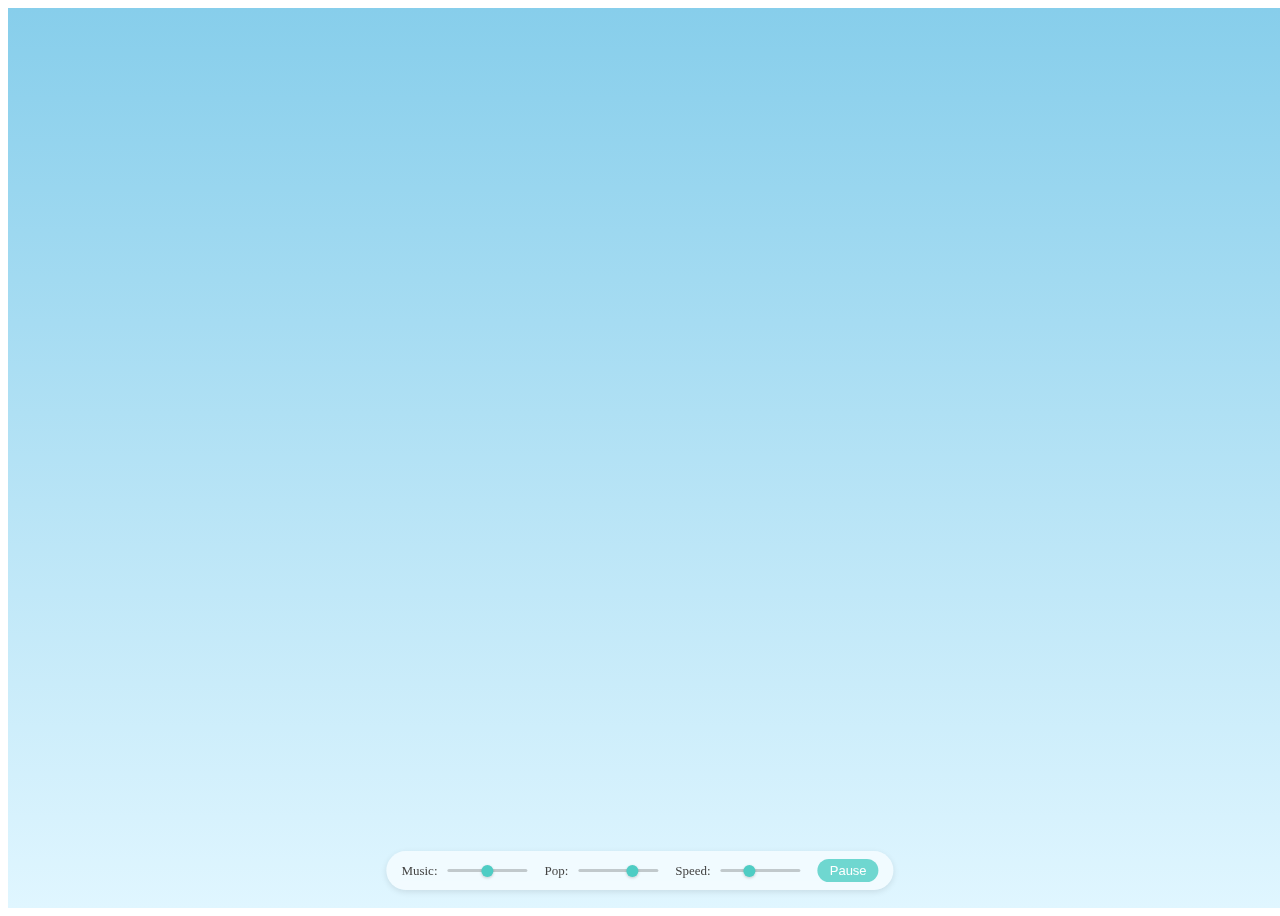
<file: index.html>
<!DOCTYPE html>
<html lang="en">

<head>
  <meta charset="UTF-8">
  <meta name="viewport" content="width=device-width, initial-scale=1.0">
  <title>Balloon Pop Game</title>
    <link rel="stylesheet" href="style.css">
  <script async src="https://pagead2.googlesyndication.com/pagead/js/adsbygoogle.js?client=ca-pub-9246031173098606"
     crossorigin="anonymous"></script>
<body>
  <div id="game-container">
    <div id="controls-container">
      <div id="volume-controls">
        <label>Music: <input type="range" id="bgm-volume" min="0" max="1" step="0.1" value="0.5"></label>
        <label>Pop: <input type="range" id="sfx-volume" min="0" max="1" step="0.1" value="0.7"></label>
      </div>
      <div id="speed-control">
        <label>Speed: <input type="range" id="balloon-speed" min="0.5" max="2" step="0.1" value="1"></label>
      </div>
      <button id="pause-button">Pause</button>
    </div>
  </div>
  <script src="script.js"></script>
</body>

</html>
</file>
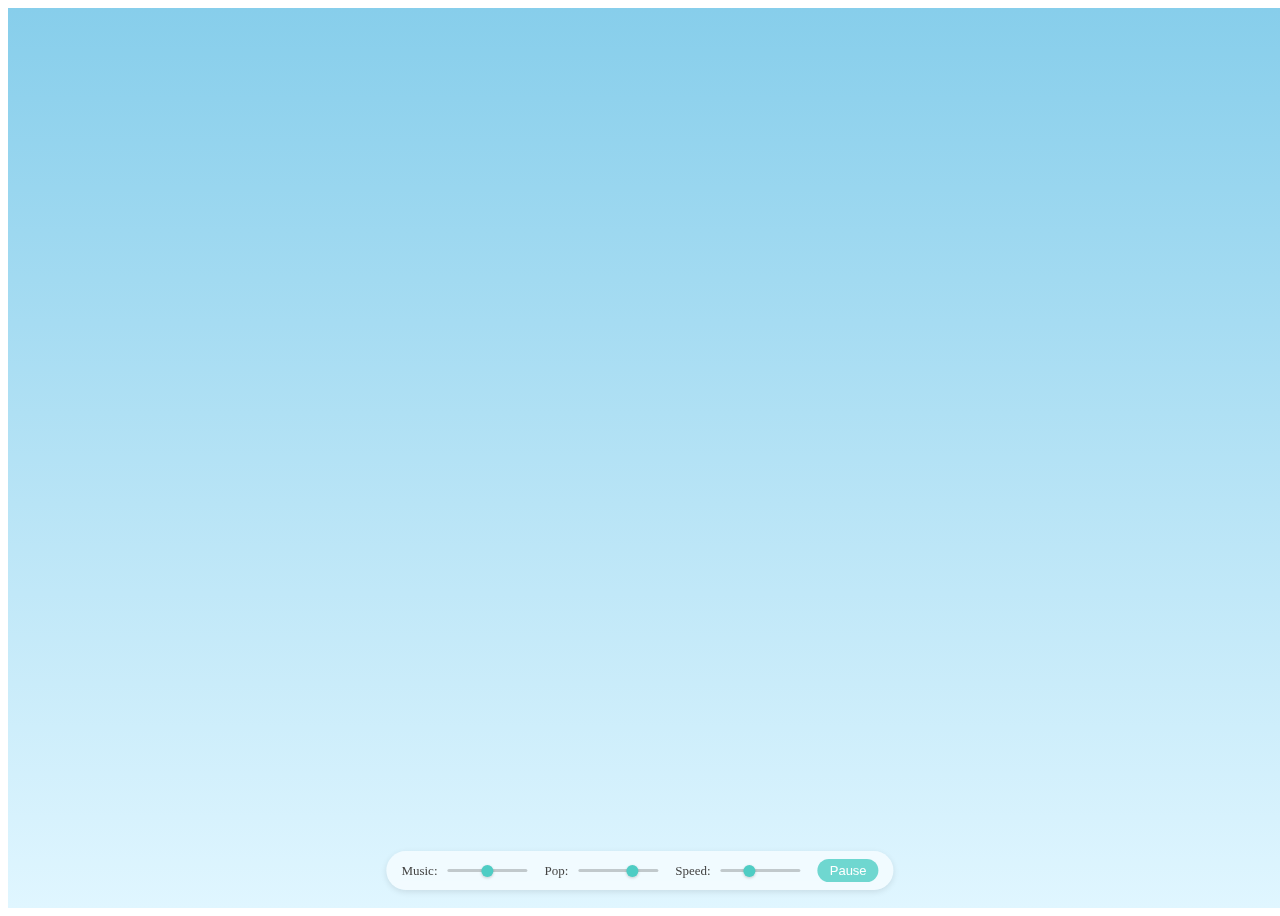
<file: Balloon-pop-game/index.html>
<!DOCTYPE html>
<html lang="en">

<head>
  <meta charset="UTF-8">
  <meta name="viewport" content="width=device-width, initial-scale=1.0">
  <title>Balloon Pop Game</title>
    <link rel="stylesheet" href="style.css">
<body>
  <div id="game-container">
    <div id="controls-container">
      <div id="volume-controls">
        <label>Music: <input type="range" id="bgm-volume" min="0" max="1" step="0.1" value="0.5"></label>
        <label>Pop: <input type="range" id="sfx-volume" min="0" max="1" step="0.1" value="0.7"></label>
      </div>
      <div id="speed-control">
        <label>Speed: <input type="range" id="balloon-speed" min="0.5" max="2" step="0.1" value="1"></label>
      </div>
      <button id="pause-button">Pause</button>
    </div>
  </div>
  <script src="script.js"></script>
</body>

</html>
</file>
<file: style.css>
<style>
        body {
            margin: 0;
            padding: 0;
            overflow: hidden;
            font-family: Arial, sans-serif;
        }

        #game-container {
            width: 100vw;
            height: 100vh;
            position: relative;
            background: linear-gradient(to bottom, #87CEEB, #E0F6FF);
            overflow: hidden;
        }

        .balloon {
            position: absolute;
            cursor: pointer;
            transition: transform 0.2s;
        }

        .balloon:hover {
            transform: scale(1.1);
        }

        #controls-container {
            position: fixed;
            bottom: 10px;
            left: 50%;
            transform: translateX(-50%);
            background: rgba(255, 255, 255, 0.6);
            padding: 8px 15px;
            border-radius: 20px;
            box-shadow: 0 2px 6px rgba(0, 0, 0, 0.1);
            display: flex;
            gap: 15px;
            align-items: center;
            z-index: 1000;
            backdrop-filter: blur(5px);
        }

        #volume-controls {
            display: flex;
            gap: 15px;
        }

        #controls-container label {
            display: flex;
            align-items: center;
            gap: 8px;
            color: #444;
            font-size: 13px;
            white-space: nowrap;
        }

        input[type="range"] {
            width: 80px;
            height: 3px;
            -webkit-appearance: none;
            background: rgba(0, 0, 0, 0.2);
            border-radius: 3px;
            outline: none;
        }

        input[type="range"]::-webkit-slider-thumb {
            -webkit-appearance: none;
            width: 12px;
            height: 12px;
            background: #4ECDC4;
            border-radius: 50%;
            cursor: pointer;
            box-shadow: 0 1px 3px rgba(0, 0, 0, 0.2);
        }

        input[type="range"]::-moz-range-thumb {
            width: 12px;
            height: 12px;
            background: #4ECDC4;
            border-radius: 50%;
            cursor: pointer;
            border: none;
            box-shadow: 0 1px 3px rgba(0, 0, 0, 0.2);
        }

        #pause-button {
            padding: 4px 12px;
            background: rgba(78, 205, 196, 0.8);
            border: none;
            border-radius: 15px;
            color: white;
            cursor: pointer;
            font-size: 13px;
            transition: all 0.2s;
            min-width: 50px;
        }

        #pause-button:hover {
            background: rgba(78, 205, 196, 1);
            transform: scale(1.05);
        }

        @keyframes particleFly {
            0% {
                transform: scale(1) translate(0, 0);
                opacity: 1;
            }
            100% {
                transform: scale(0) translate(var(--x, 50px), var(--y, 50px));
                opacity: 0;
            }
        }

        @keyframes popAnimation {
            0% {
                transform: scale(0.5);
                opacity: 0.7;
            }
            50% {
                transform: scale(1.5);
                opacity: 0.5;
            }
            100% {
                transform: scale(2);
                opacity: 0;
            }
        }

        @media (max-width: 768px) {
            #controls-container {
                padding: 6px 12px;
                gap: 8px;
                width: auto;
                max-width: 90%;
                flex-wrap: wrap;
                justify-content: center;
            }

            #volume-controls {
                gap: 8px;
                flex-wrap: wrap;
                justify-content: center;
            }

            #controls-container label {
                font-size: 12px;
            }

            input[type="range"] {
                width: 60px;
            }

            #pause-button {
                padding: 3px 10px;
                font-size: 12px;
            }
        }
    </style>
</file>
<file: Balloon-pop-game/style.css>
<style>
        body {
            margin: 0;
            padding: 0;
            overflow: hidden;
            font-family: Arial, sans-serif;
        }

        #game-container {
            width: 100vw;
            height: 100vh;
            position: relative;
            background: linear-gradient(to bottom, #87CEEB, #E0F6FF);
            overflow: hidden;
        }

        .balloon {
            position: absolute;
            cursor: pointer;
            transition: transform 0.2s;
        }

        .balloon:hover {
            transform: scale(1.1);
        }

        #controls-container {
            position: fixed;
            bottom: 10px;
            left: 50%;
            transform: translateX(-50%);
            background: rgba(255, 255, 255, 0.6);
            padding: 8px 15px;
            border-radius: 20px;
            box-shadow: 0 2px 6px rgba(0, 0, 0, 0.1);
            display: flex;
            gap: 15px;
            align-items: center;
            z-index: 1000;
            backdrop-filter: blur(5px);
        }

        #volume-controls {
            display: flex;
            gap: 15px;
        }

        #controls-container label {
            display: flex;
            align-items: center;
            gap: 8px;
            color: #444;
            font-size: 13px;
            white-space: nowrap;
        }

        input[type="range"] {
            width: 80px;
            height: 3px;
            -webkit-appearance: none;
            background: rgba(0, 0, 0, 0.2);
            border-radius: 3px;
            outline: none;
        }

        input[type="range"]::-webkit-slider-thumb {
            -webkit-appearance: none;
            width: 12px;
            height: 12px;
            background: #4ECDC4;
            border-radius: 50%;
            cursor: pointer;
            box-shadow: 0 1px 3px rgba(0, 0, 0, 0.2);
        }

        input[type="range"]::-moz-range-thumb {
            width: 12px;
            height: 12px;
            background: #4ECDC4;
            border-radius: 50%;
            cursor: pointer;
            border: none;
            box-shadow: 0 1px 3px rgba(0, 0, 0, 0.2);
        }

        #pause-button {
            padding: 4px 12px;
            background: rgba(78, 205, 196, 0.8);
            border: none;
            border-radius: 15px;
            color: white;
            cursor: pointer;
            font-size: 13px;
            transition: all 0.2s;
            min-width: 50px;
        }

        #pause-button:hover {
            background: rgba(78, 205, 196, 1);
            transform: scale(1.05);
        }

        @keyframes particleFly {
            0% {
                transform: scale(1) translate(0, 0);
                opacity: 1;
            }
            100% {
                transform: scale(0) translate(var(--x, 50px), var(--y, 50px));
                opacity: 0;
            }
        }

        @keyframes popAnimation {
            0% {
                transform: scale(0.5);
                opacity: 0.7;
            }
            50% {
                transform: scale(1.5);
                opacity: 0.5;
            }
            100% {
                transform: scale(2);
                opacity: 0;
            }
        }

        @media (max-width: 768px) {
            #controls-container {
                padding: 6px 12px;
                gap: 8px;
                width: auto;
                max-width: 90%;
                flex-wrap: wrap;
                justify-content: center;
            }

            #volume-controls {
                gap: 8px;
                flex-wrap: wrap;
                justify-content: center;
            }

            #controls-container label {
                font-size: 12px;
            }

            input[type="range"] {
                width: 60px;
            }

            #pause-button {
                padding: 3px 10px;
                font-size: 12px;
            }
        }
    </style>
</file>
